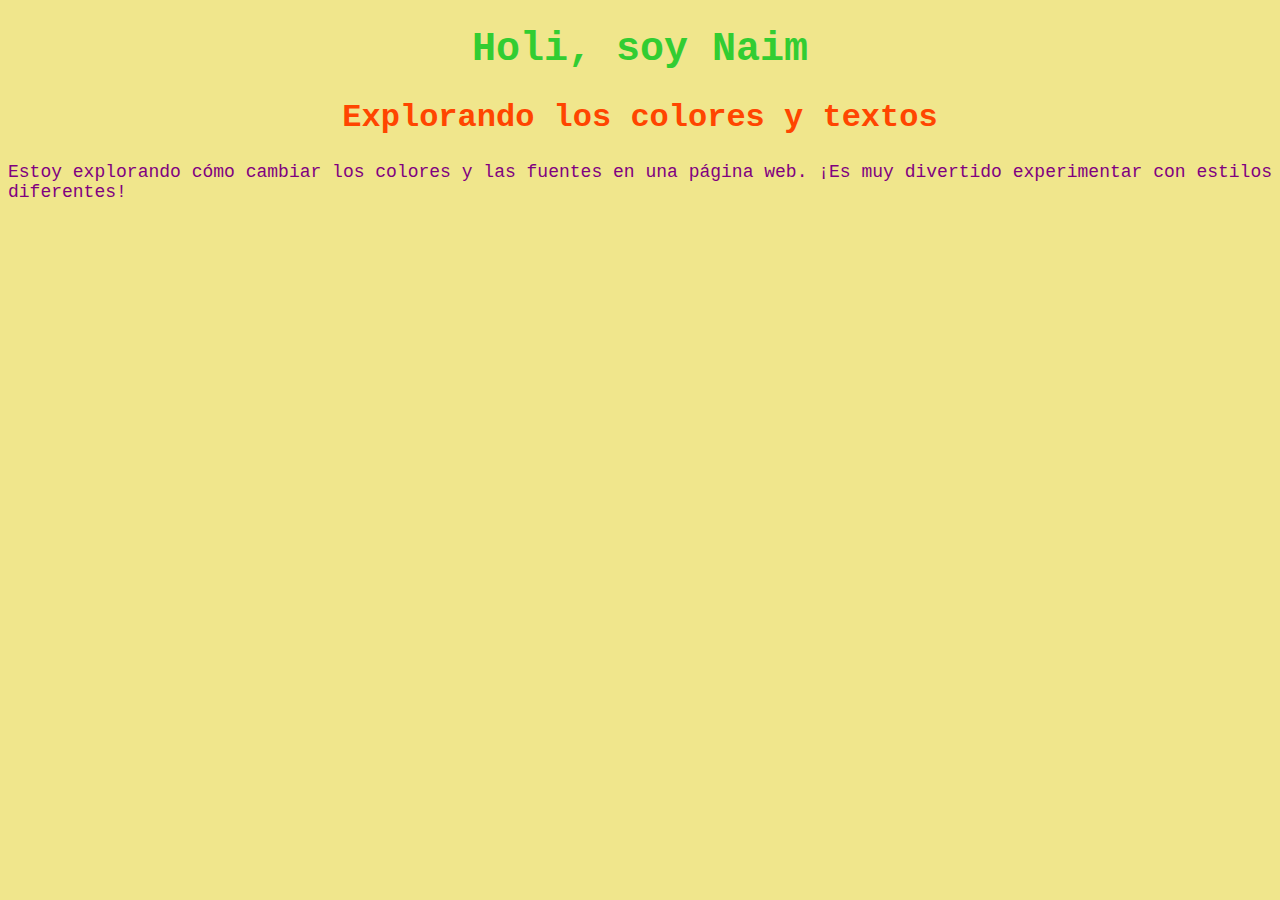
<file: index.html>
<!DOCTYPE html>
<html lang="es">
<head>
  <link rel="stylesheet" href="estílos.css">
  <meta charset="UTF-8">
  <title>Explorando Colores y Textos</title>
 </head>
<body>
  <h1>Holi, soy Naim</h1>
  <h2>Explorando los colores y textos</h2>
  <p>Estoy explorando cómo cambiar los colores y las fuentes en una página web. ¡Es muy divertido experimentar con estilos diferentes!</p>
</body>
</html>
</file>
<file: estílos.css>
body {
      background-color: #f0e68c; /* Color de fondo amarillo claro */
      font-family: 'Courier New', Courier, monospace; /* Cambio de fuente */
    }

    h1 {
      color: #32CD32; /* Color verde */
      font-size: 2.5em;
      text-align: center;
    }

    h2 {
      color: #FF4500; /* Color naranja */
      font-size: 2em;
      text-align: center;
    }

    p {
      font-size: 18px;
      color: #800080; /* Color morado */
      text-align: justify;
    }
</file>
